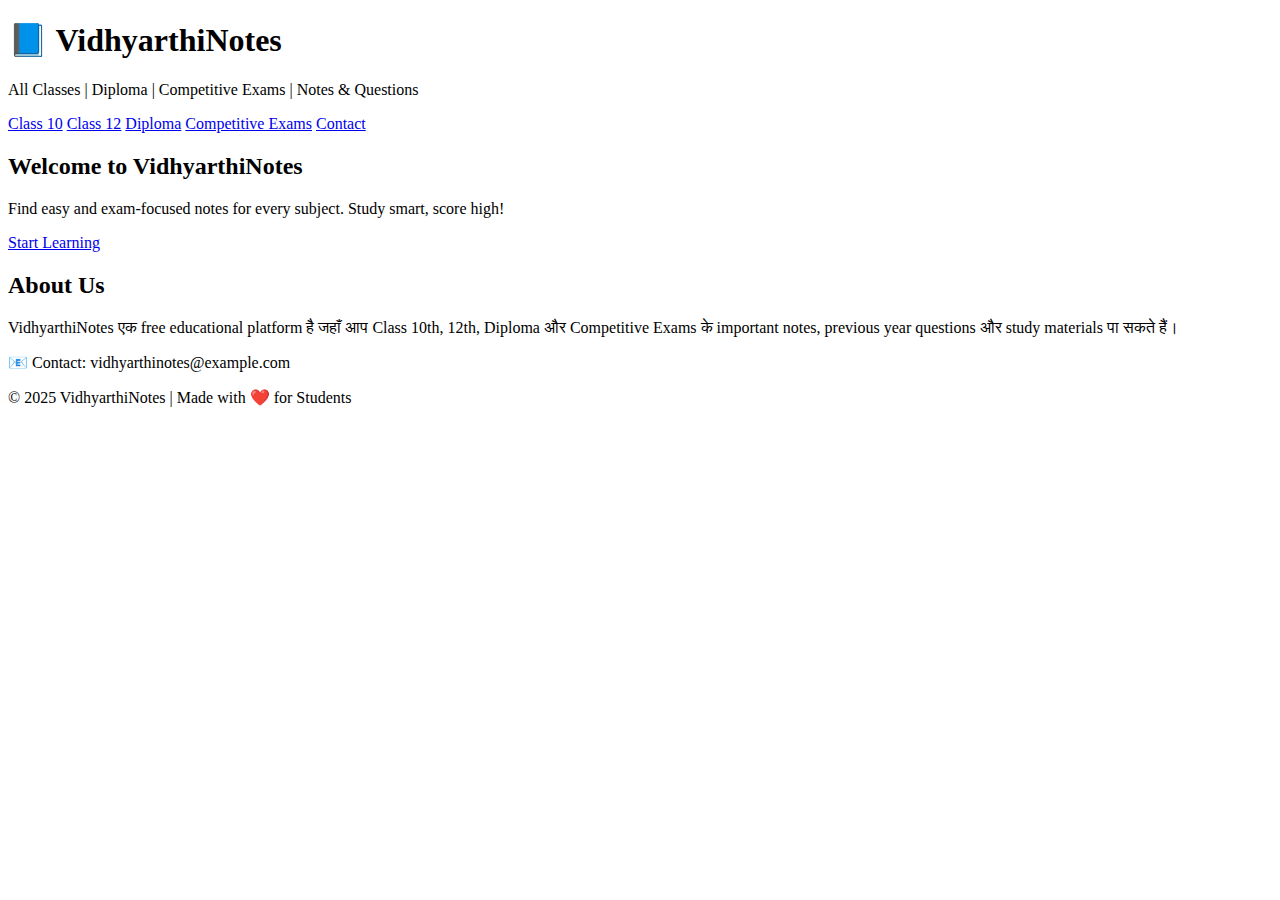
<file: index.html>
<!DOCTYPE html>
<html lang="hi">
<head>
  <meta charset="UTF-8">
  <meta name="viewport" content="width=device-width, initial-scale=1.0">
  <title>VidhyarthiNotes - Study Smart, Score High</title>
  <link rel="stylesheet" href="style.css">
</head>
<body>

<header>
  <h1>📘 VidhyarthiNotes</h1>
  <p>All Classes | Diploma | Competitive Exams | Notes & Questions</p>
</header>

<nav>
  <a href="class10.html">Class 10</a>
  <a href="class12.html">Class 12</a>
  <a href="diploma.html">Diploma</a>
  <a href="competitive.html">Competitive Exams</a>
  <a href="#contact">Contact</a>
</nav>

<section class="hero">
  <h2>Welcome to <span>VidhyarthiNotes</span></h2>
  <p>Find easy and exam-focused notes for every subject. Study smart, score high!</p>
  <a href="class10.html" class="btn">Start Learning</a>
</section>

<section class="about">
  <h2>About Us</h2>
  <p>
    VidhyarthiNotes एक free educational platform है जहाँ आप Class 10th, 12th, Diploma 
    और Competitive Exams के important notes, previous year questions और study materials पा सकते हैं।
  </p>
</section>

<footer id="contact">
  <p>📧 Contact: vidhyarthinotes@example.com</p>
  <p>© 2025 VidhyarthiNotes | Made with ❤️ for Students</p>
</footer>

</body>
</html>
</file>
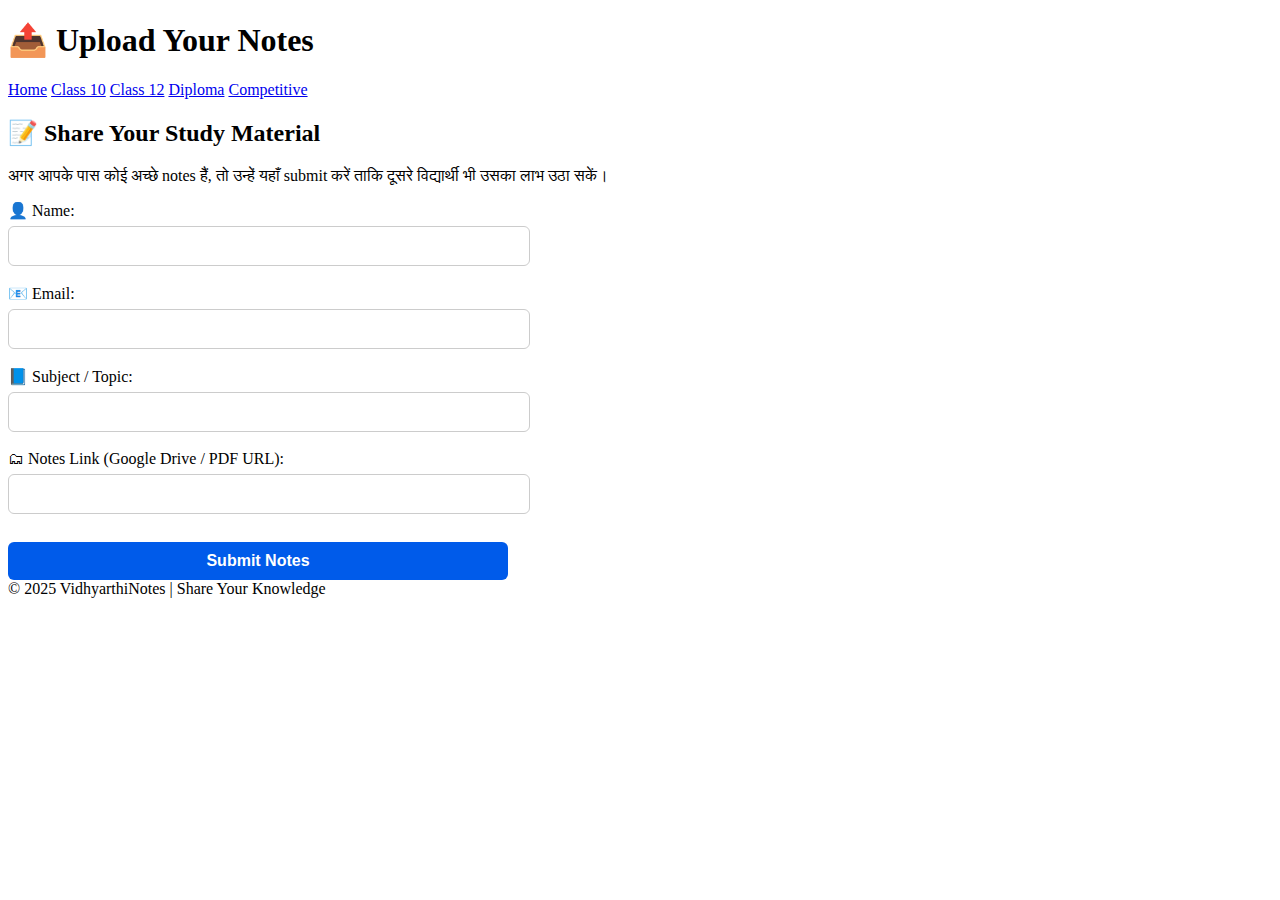
<file: upload.html>
<!DOCTYPE html>
<html lang="hi">
<head>
  <meta charset="UTF-8">
  <meta name="viewport" content="width=device-width, initial-scale=1.0">
  <title>Upload Notes | VidhyarthiNotes</title>
  <link rel="stylesheet" href="style.css">
</head>
<body>

<header><h1>📤 Upload Your Notes</h1></header>
<nav>
  <a href="index.html">Home</a>
  <a href="class10.html">Class 10</a>
  <a href="class12.html">Class 12</a>
  <a href="diploma.html">Diploma</a>
  <a href="competitive.html">Competitive</a>
</nav>

<div class="about">
  <h2>📝 Share Your Study Material</h2>
  <p>अगर आपके पास कोई अच्छे notes हैं, तो उन्हें यहाँ submit करें ताकि दूसरे विद्यार्थी भी उसका लाभ उठा सकें।</p>

  <form action="https://formspree.io/f/mayvlxyz" method="POST" class="upload-form">
    <label>👤 Name:</label><br>
    <input type="text" name="name" required><br><br>

    <label>📧 Email:</label><br>
    <input type="email" name="email" required><br><br>

    <label>📘 Subject / Topic:</label><br>
    <input type="text" name="subject" required><br><br>

    <label>🗂 Notes Link (Google Drive / PDF URL):</label><br>
    <input type="url" name="file" required><br><br>

    <button type="submit">Submit Notes</button>
  </form>
</div>

<footer>© 2025 VidhyarthiNotes | Share Your Knowledge</footer>

</body>
</html>
</file>
<file: style.css>
.upload-form input, .upload-form button {
  width: 100%;
  max-width: 500px;
  padding: 10px;
  margin-top: 6px;
  border: 1px solid #ccc;
  border-radius: 6px;
  font-size: 1rem;
}

.upload-form button {
  background: #005bea;
  color: white;
  border: none;
  cursor: pointer;
  font-weight: bold;
  margin-top: 10px;
}

.upload-form button:hover {
  background: #00c6fb;
}
</file>
